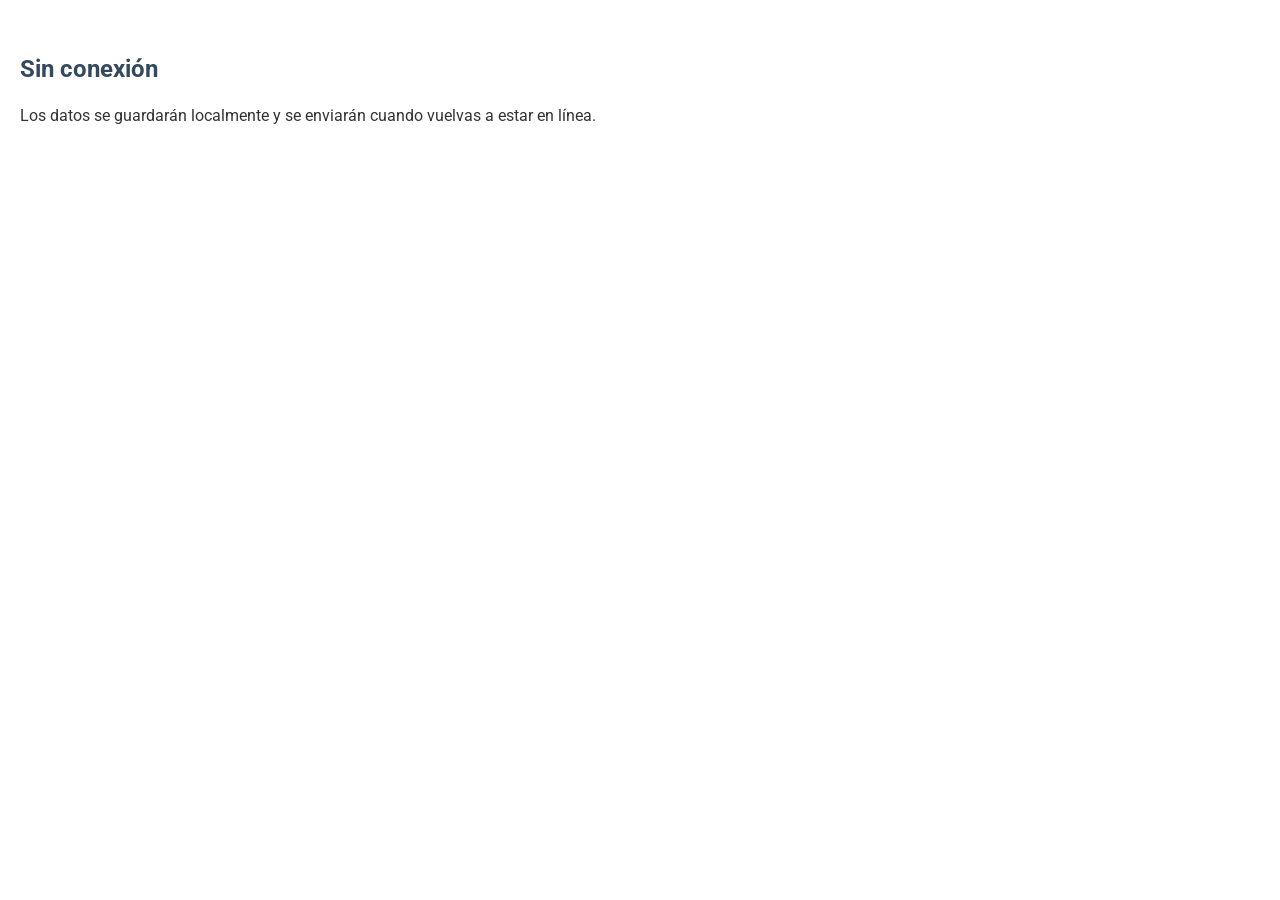
<file: offline.html>
<!DOCTYPE html>
<html lang="es">
<head>
<meta charset="UTF-8">
<meta name="viewport" content="width=device-width, initial-scale=1.0">
<title>Offline</title>
<link rel="stylesheet" href="style.css">
</head>
<body>
<h2>Sin conexión</h2>
<p>Los datos se guardarán localmente y se enviarán cuando vuelvas a estar en línea.</p>
</body>
</html>
</file>
<file: style.css>
/* === CONFIGURACIÓN GENERAL === */
@import url('https://fonts.googleapis.com/css2?family=Roboto:wght@400;700&display=swap');
* {
    margin: 0;
    padding: 0;
    box-sizing: border-box;
    font-family: 'Roboto', Arial, sans-serif;
}

body {
    background: #ffffff;
    color: #333;
    font-size: 16px;
    line-height: 1.6;
    padding: 20px;
    margin-top: 30px;
}

/* === CONTENEDORES === */
.container {
    max-width: 1100px;
    margin: auto;
    background: #f8f9fa;
    padding: 20px;
    border-radius: 8px;
    box-shadow: 0px 0px 10px rgba(0, 0, 0, 0.1);
}

@media (max-width: 768px) {
  .container {
    margin: 20px 10px;
    padding: 15px;
  }
}

/* === TÍTULOS === */
h2, h3 {
    color: #34495e;
    margin-bottom: 15px;
}

/* === FORMULARIOS === */
form {
    background: #ecf0f1;
    padding: 15px;
    border-radius: 5px;
    margin-bottom: 20px;
}

form input, form select, form button {
    width: 100%;
    padding: 10px;
    margin: 10px 0;
    border: 1px solid #bdc3c7;
    border-radius: 5px;
    font-size: 16px;
}

/* === BOTONES UNIFORMES === */
button, .btn, form button {
    background: #3498db;
    color: white;
    padding: 10px 15px;
    border: none;
    border-radius: 6px;
    font-size: 15px;
    cursor: pointer;
    transition: background 0.3s ease;
}

button:hover, .btn:hover, form button:hover {
    background: #2980b9;
}

/* Botón secundario (celeste pastel) */
.button-secondary {
    background: #bde0fe;
    color: #1d3557;
}
.button-secondary:hover {
    background: #8ecae6;
}

/* Botón secundario2 (celeste pastel) */
.button-secondary2 {
    background: #5c8fbb;
    color: #fff;
}
.button-secondary2:hover {
    background: #466d8e;
}

/* Botón de peligro (rojo pastel) */
.button-danger, .btn-delete {
    background: #ffadad;
    color: white;
}
.button-danger:hover, .btn-delete:hover {
    background: #ff6b6b;
}

/* Botón de crear (verde pastel) */
.btn-create {
    background: #2ecc71;
    color: white;
}
.btn-create:hover {
    background: #27ae60;
}

/* === TABLAS === */
table, .styled-table {
    width: 100%;
    border-collapse: collapse;
    margin-top: 20px;
    background: white;
}

th, td {
    padding: 12px;
    border: 1px solid #ddd;
    text-align: left;
}

th {
    background: #3498db;
    color: white;
}

/* === RESPONSIVE TABLE === */
@media screen and (max-width: 768px) {
    .styled-table, table {
        display: block;
        overflow-x: auto;
        white-space: nowrap;
        font-size: 14px;
    }

    th, td {
        padding: 10px 8px;
    }

    form input, form select, form button {
        font-size: 14px;
    }

    button, .btn {
        font-size: 14px;
    }
}

/* Solo visible en móviles */
.top-bar-mobile {
    display: none;
}

@media screen and (max-width: 768px) {
    .top-bar-mobile {
        display: block;
        position: fixed;
        top: 0;
        left: 0;
        width: 100%;
        height: 65px;
        background-color: #AEC6CF;
        z-index: 0; /* Por detrás del contenido */
    }

    /* Si tienes menú u otro contenido, asegúrate de que esté por encima */
    .sidebar,
    .main-content {
        position: relative;
        z-index: 1;
    }
}


/* === PAGINACIÓN === */
.pagination {
    margin-top: 20px;
    text-align: center;
}
.pagination a {
    display: inline-block;
    padding: 8px 12px;
    margin: 2px;
    background: #3498db;
    color: white;
    text-decoration: none;
    border-radius: 5px;
}
.pagination a.active {
    background: #2980b9;
    font-weight: bold;
}
.pagination a:hover {
    background: #1f618d;
}

/* === INPUT DE CALENDARIO === */
.flatpickr-input {
    background: #fef9c3;
    border: 1px solid #f4a261;
    color: #1d3557;
    padding: 10px;
    border-radius: 4px;
    font-size: 16px;
    width: 100%;
    max-width: 250px;
    cursor: pointer;
}

.flatpickr-calendar {
    background: #fffcf2;
    border: 1px solid #ff9f1c;
}

.flatpickr-day.selected,
.flatpickr-day.startRange,
.flatpickr-day.endRange {
    background: #f4a261 !important;
    color: white !important;
    border-radius: 4px;
}




/* GESTIONAR OPCIONES ASIGNADAS */

/* Estilo base para tabla */
.opciones-table {
  width: 100%;
  border-collapse: collapse;
  margin-top: 10px;
  font-size: 16px;
}

.opciones-table th,
.opciones-table td {
  padding: 8px;
  border: 1px solid #ccc;
  text-align: left;
}

.opciones-table thead {
  background-color: #f2f2f2;
}

/* Responsive para móviles */
@media screen and (max-width: 600px) {
  .opciones-table {
    font-size: 14px;
    display: block;
    overflow-x: auto;
    white-space: nowrap;
    width: calc(100% - 10px);
    margin-left: 5px;
    margin-right: 5px;
  }

  .opciones-table th,
  .opciones-table td {
    padding: 6px;
  }
}
/* FIN GESTIONAR OPCIONES ASIGNADAS */


/* GESTIONAR ITEMS DEL CHECKLIST */

/* Estilo base para Ítems del Checklist */
.checklist-table {
  width: 100%;
  border-collapse: collapse;
  margin-top: 10px;
  font-size: 16px;
}

.checklist-table th,
.checklist-table td {
  padding: 8px;
  border: 1px solid #ccc;
  text-align: left;
}

.check-main {
  font-weight: bold;
}
.check-sub {
  color: #000;
}
.check-subsub {
  color: #777;
}

.checklist-table thead {
  background-color: #f2f2f2;
}

/* Responsive para móviles */
@media screen and (max-width: 600px) {
  .checklist-table {
    font-size: 14px;
    display: block;
    overflow-x: auto;
    white-space: nowrap;
    width: calc(100% - 10px);
    margin-left: 5px;
    margin-right: 5px;
  }

  .checklist-table th,
  .checklist-table td {
    padding: 6px;
  }
}
/* FIN GESTIONAR ITEMS DEL CHECKLIST */



.botones-acciones {
  display: flex;
  flex-wrap: wrap;
  gap: 10px;
  margin-top: 20px;
}

.botones-acciones button,
.botones-acciones a {
  padding: 10px;
  border-radius: 5px;
  color: white;
  text-decoration: none;
  white-space: nowrap;
  flex: 1 1 auto;
}

/* Botón descarga PDF */
.btn-download {
  background: #6c5ce7;
}
.btn-download:hover {
  background: #4e41b3;
}

/* === MODALES === */
.modal {
  display: none;
  position: fixed;
  z-index: 1000;
  left: 0;
  top: 0;
  width: 100%;
  height: 100%;
  background: rgba(0, 0, 0, 0.5);
  align-items: center;
  justify-content: center;
}

.modal-content {
  background: #ffffff;
  padding: 20px;
  border-radius: 8px;
  width: 90%;
  max-width: 500px;
  box-shadow: 0 4px 8px rgba(0, 0, 0, 0.2);
  position: relative;
}

.modal .close {
  position: absolute;
  top: 10px;
  right: 15px;
  font-size: 20px;
  cursor: pointer;
}

#finalizarBtn { background: #3498db; }
#cancelarBtn { background: #e74c3c; }
.iniciar-reparacion { background: #f39c12; }
.iniciar-emergencia { background: #c0392b; }

@media (max-width: 600px) {
  .botones-acciones {
    flex-direction: column;
    align-items: stretch;
  }
}

/* === LOGIN === */
.login-page {
  background: url('https://static.vecteezy.com/system/resources/previews/027/742/571/non_2x/gears-3d-modern-illustration-on-dark-blue-background-vector.jpg')
    center/cover no-repeat fixed;
  height: 100vh;
  display: flex;
  justify-content: center;
  align-items: center;
  padding: 0;
  margin: 0;
}

.login-form {
  background: rgba(255, 255, 255, 0.6);
  backdrop-filter: blur(10px);
  -webkit-backdrop-filter: blur(10px);
  padding: 30px;
  border-radius: 10px;
  width: 90%;
  max-width: 400px;
  box-shadow: 0 4px 10px rgba(0, 0, 0, 0.3);
}

.login-form h2 {
  text-align: center;
  margin-bottom: 20px;
}

.login-form .error {
  color: #e74c3c;
  text-align: center;
  margin-bottom: 10px;
}

.error {
  color: #e74c3c;
  text-align: center;
  margin-bottom: 10px;
}

/* === MODO OSCURO === */
body.dark-mode {
  background: #1e1e1e;
  color: #e0e0e0;
}

.dark-mode .container,
.dark-mode table,
.dark-mode .styled-table {
  background: #2b2b2b;
  color: #e0e0e0;
}

.dark-mode th {
  background: #444;
  color: #fff;
}

.dark-mode .sidebar {
  background: #333;
  color: #f0f0f0;
}

.dark-mode .sidebar a.active {
  background: #555;
}

.dark-mode .modal-content {
  background: #333;
  color: #fff;
}

.dark-mode .login-form {
  background: rgba(0, 0, 0, 0.6);
  color: #fff;
}

.dark-mode .check-subsub {
  color: #aaa;
}

/* Botón de tema */
#themeToggle {
  background: transparent;
  border: none;
  padding: 5px 10px;
  border-radius: 6px;
  cursor: pointer;
}
.dark-mode #themeToggle {
  color: #fff;
}

/* Botón para escanear QR */
.btn-qr {
  background: #8e44ad;
  color: #fff;
  font-size: 18px;
  padding: 12px 20px;
  border-radius: 6px;
  display: inline-block;
  text-decoration: none;
}
.btn-qr:hover {
  background: #732d91;
}
</file>
